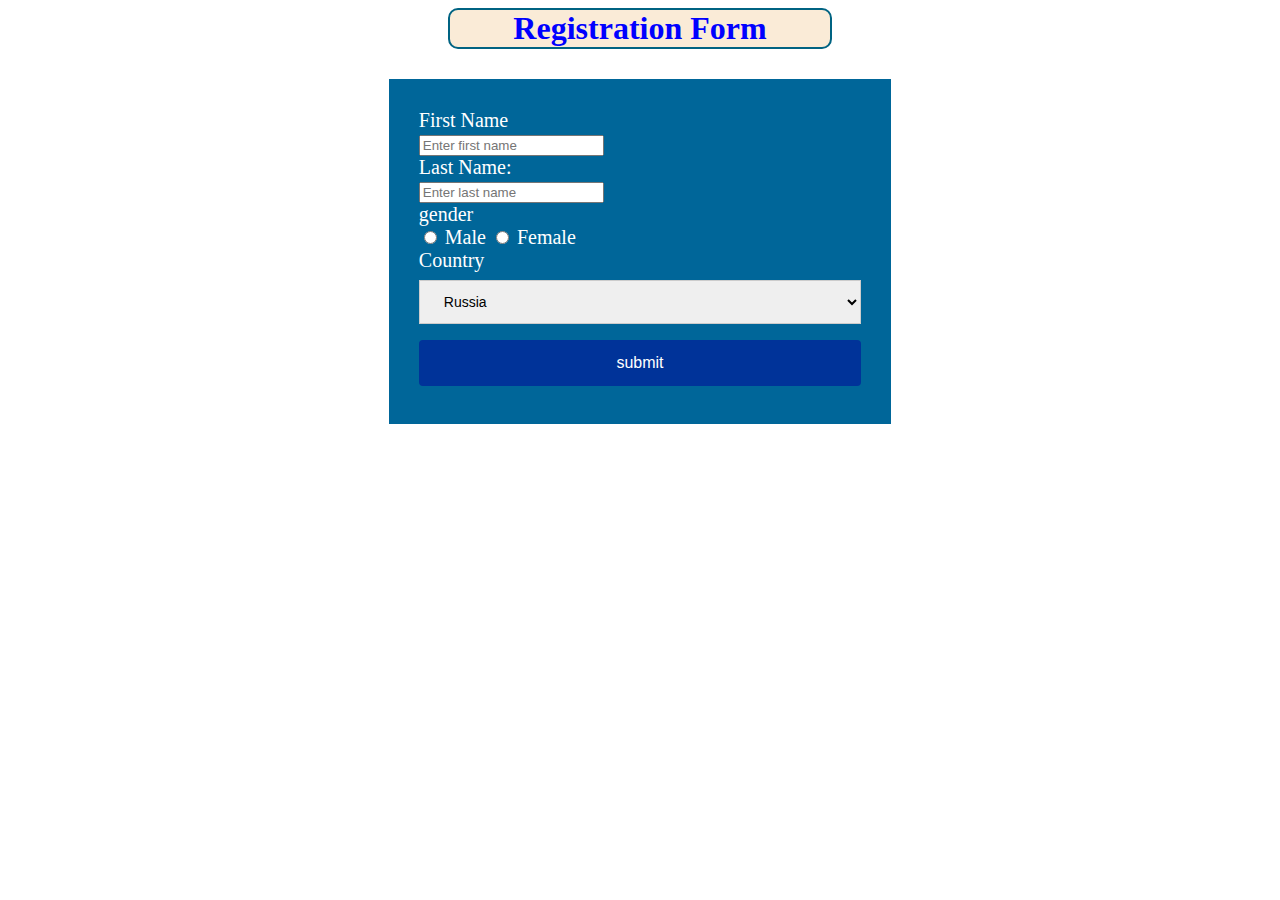
<file: index.html>
<!DOCTYPE html>
<html lang="en">
<head>
    <meta charset="UTF-8">
    <meta http-equiv="X-UA-Compatible" content="IE=edge">
    <meta name="viewport" content="width=device-width, initial-scale=1.0">
    <title>Registration Form</title>
    <link rel="stylesheet" href="style.css">
</head>
<body>
    <h1>Registration Form</h1>
    <div>
        <form action="" method="post" name="regform">
            <label for="fname">First Name</label><br>
            <input type="text" id="fname" name="firstname" placeholder="Enter first name"><br>
        
            <label for="lname" >Last Name:</label><br>
            <input type="text" name="lastname" id="lname" placeholder="Enter last name"><br>
            <label for="">gender</label><br>
            <input type="radio" id="male" value="male">
            <label for="male">Male</label>
            <input type="radio" id="female" value="female">
            <label for="female">Female</label><br>
            <label for="country">Country</label>
            <select name="country" id="country">
            <option value="usa">Russia</option>
            <option value="ind">India</option>
            <option value="sl">Shri Lanka</option></select>

            <input type="submit" name="submit" id="submit" value="submit">
        </form>
    </div>
</body>
</html>
</file>
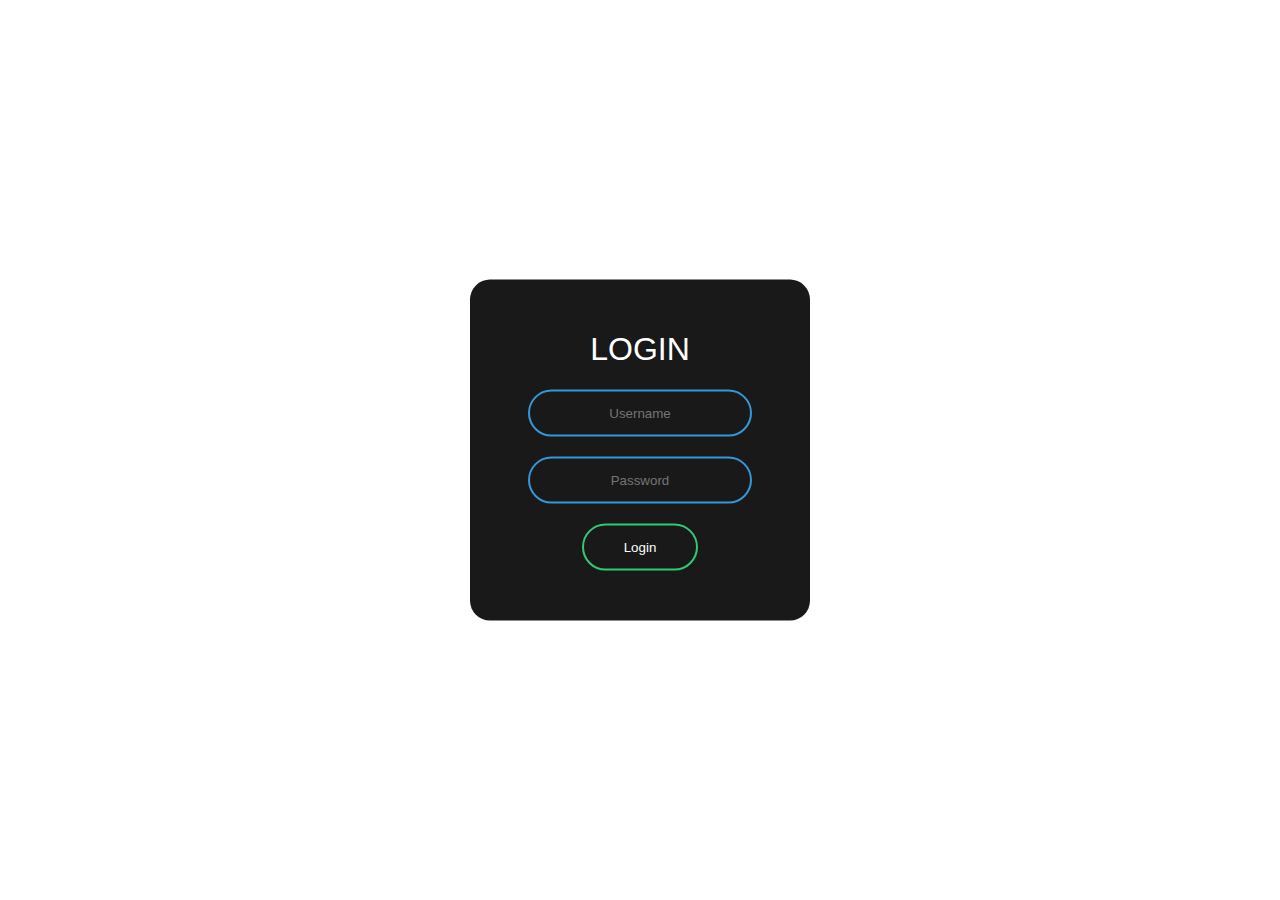
<file: LogIn.html>
<!DOCTYPE html>
<html lang="en">
<head>
    <meta charset="UTF-8">
    <meta http-equiv="X-UA-Compatible" content="IE=edge">
    <meta name="viewport" content="width=device-width, initial-scale=1.0">
    <title>Log in</title>
    <link rel="stylesheet" href="login.css">
</head>
<body>
    <form class="box"> 
        <h1>LogIn</h1>
        <input type="text" name="" placeholder="Username" class="text-input">
        <input type="password" name="" placeholder="Password" class="text-input">
        <input type="submit" name="" value="Login">
      </form>
</body>
</html>
</file>
<file: style.css>
body{
    background-image: url('https://cdn.stocksnap.io/img-thumbs/960w/ocean-water_0UZIYQOYTY.jpg');
    /* background-size: auto; */
    background-size: 100%;
}

div{
    margin: 30px auto;
    width: 35%;
    padding: 30px;
    font-size: 20px;
    background-color: #006699;
}

input[typy=text],select{
    width: 100%;
    padding: 12px 20px;
    margin: 8px 0;
    display: inline-block;
    border: 1px solid #ccc;
    box-sizing: border-box;
    font-size: 14px;
}

input[type=submit]{
    width: 100%;
    background-color: #003399;
    color: white;
    padding: 14px 20px;
    margin: 8px 0;
    border: none;
    border-radius: 4px;
    cursor: pointer;
    font-size: 16px;
}

input[type=submit]:hover{
    background-color: #2f2f2f;
}

h1{
    color: blue;
    background-color: antiquewhite;
    border: 2px solid #006382;
    border-radius: 10px;
    padding: auto;
    text-align: center;
    width: 30%;
    margin: auto;
    
}

div label{
    color: white;
}
</file>
<file: login.css>
body {
    margin:0px;
    padding:0px;
    font-family: sans-serif;
    /* background: #739cb8; */
    background-image: url('https://img.freepik.com/free-vector/hand-painted-watercolor-pastel-sky-background_23-2148902771.jpg?w=2000');
     
  }
   
  .box {
    width: 280px;
    padding: 30px;
    position: absolute;
    top: 50%;
    left: 50%;
    border-radius:20px;
    transform: translate(-50%,-50%);
    background: #191919;
    text-align: center;
     
  }
  .box h1 {
    color: white;
    text-transform: uppercase;
    font-weight: 500;
  }
   
  .text-input {
    border:0;
    background: none;
    display: block;
    margin: 20px auto;
    text-align: center;
    border: 2px solid #3498db;
    padding: 14px 10px;
    width: 200px;
    outline: none;
    color: white;
    border-radius: 25px;
    transition: 0.25s;
  }
   
   
  .text-input:focus {
    width: 250px;
    border-color: #2ecc71;
  }
   
  .box input[type="submit"] {
    border: 0;
    background: none;
    display: block;
    margin: 20px auto;
    text-align: center;
    border: 2px solid #2ecc71;
    padding: 14px 40px;
    outline: none;
    color: white;
    border-radius: 25px;
    transition: 0.25s;
    cursor: pointer;
  }
   
  .box input[type="submit"]:hover {
    background: #2ecc71;
  }
</file>
